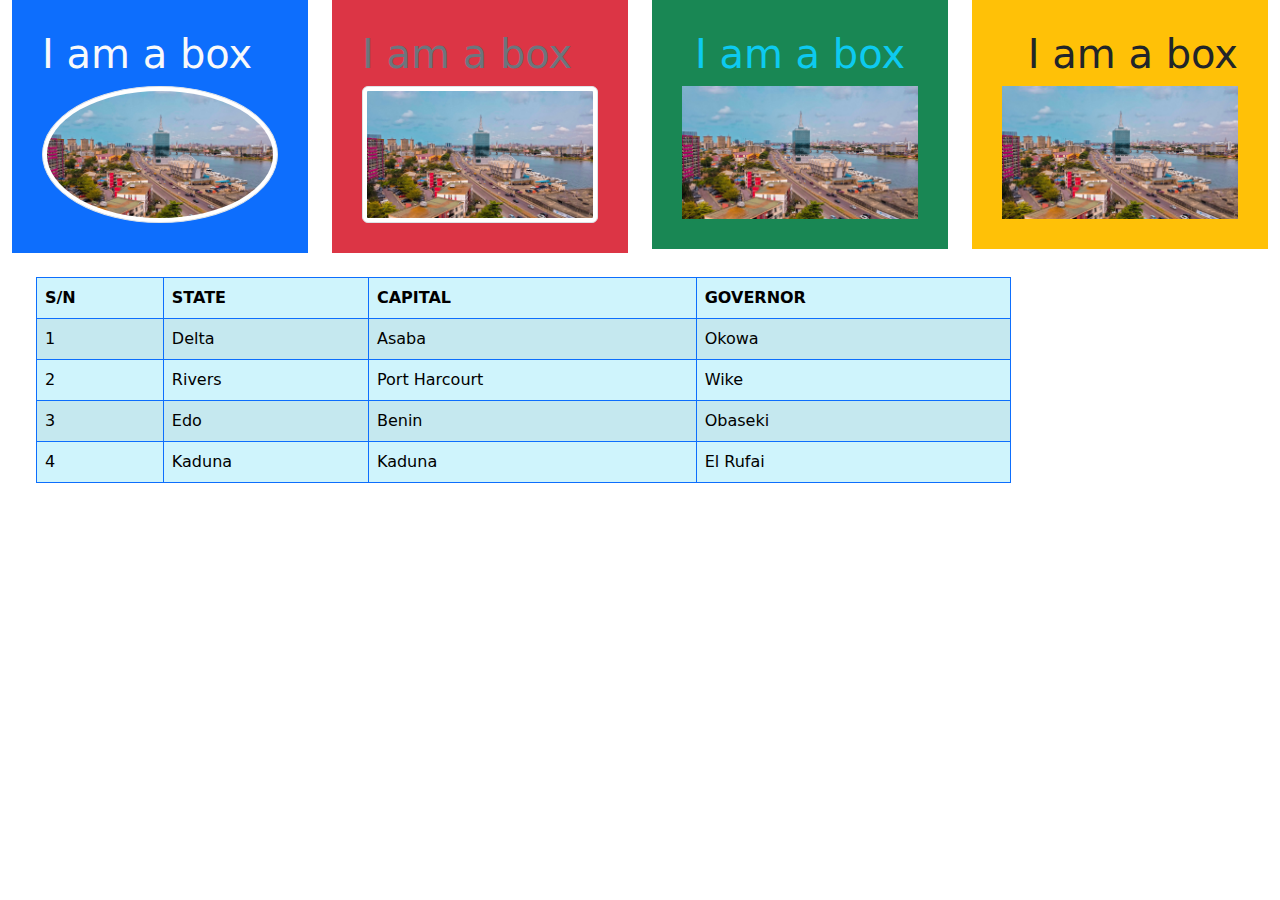
<file: index.html>
<!DOCTYPE html>
<html lang="en">
<head>
    <meta charset="UTF-8">
    <meta http-equiv="X-UA-Compatible" content="IE=edge">
    <meta name="viewport" content="width=device-width, initial-scale=1.0">
    <title>Bootstrap</title>
    <!-- CSS only -->
<!-- <link href="https://cdn.jsdelivr.net/npm/bootstrap@5.2.2/dist/css/bootstrap.min.css" rel="stylesheet" integrity="sha384-Zenh87qX5JnK2Jl0vWa8Ck2rdkQ2Bzep5IDxbcnCeuOxjzrPF/et3URy9Bv1WTRi" crossorigin="anonymous"> -->
<link rel="stylesheet" href="css/bootstrap.min.css" />
<link rel="stylesheet" href="style.css"/>
</head>
<body>
   <div class="container-fluid">
        <div class="row">
            <div class="col-lg-3 col-sm-3">
                <div class="box bg-primary">
                    <h1 class="text-light">I am a box</h1>
                    <img class="img-fluid rounded-circle img-thumbnail" src="IMAGES/THIS_IS_LAGOS.jpg">
                </div>
            </div>
            <div class="col-lg-3 col-sm-3">
                <div class="box bg-danger">
                    <h1 class="text-secondary text-start">I am a box</h1>
                    <img class="img-fluid rounded img-thumbnail" src="IMAGES/THIS_IS_LAGOS.jpg">
                </div>
            </div>
            <div class="col-lg-3 col-sm-3">
                <div class="box bg-success">
                    <h1 class="text-info text-center">I am a box</h1>
                    <img class="img-fluid" src="IMAGES/THIS_IS_LAGOS.jpg">

                </div>
            </div>
            <div class="col-lg-3 col-sm-3">
                <div class="box bg-warning">
                    <h1 class="text-dark text-end">I am a box</h1>
                    <img class="img-fluid" src="IMAGES/THIS_IS_LAGOS.jpg">
                </div>
            </div>
            

<div class="row">
    <div class="col-10">
        <div class="p-4">
            <table class="table table-striped table-info table-hover table-bordered border-primary table-responsive table-lg">
                <thead>
                    <tr>
                        <th>S/N</th>
                        <th>STATE</th>
                        <th>CAPITAL</th>
                        <th>GOVERNOR</th>
                    </tr>
                </thead>
                <tbody>
                    <tr>
                        <td>1</td>
                        <td>Delta</td>
                        <td>Asaba</td>
                        <td>Okowa</td>
                    </tr>
                    
                    <tr>
                        <td>2</td>
                        <td>Rivers</td>
                        <td>Port Harcourt</td>
                        <td>Wike</td>
                    </tr>
                    <tr>
                        <td>3</td>
                        <td>Edo</td>
                        <td>Benin</td>
                        <td>Obaseki</td>
                    </tr>
                    <tr>
                        <td>4</td>
                        <td>Kaduna</td>
                        <td>Kaduna</td>
                        <td>El Rufai</td>
                    </tr>
        
                </tbody>
            </table>
        </div>

    </div>

        

    <!-- JavaScript Bundle with Popper --> 
 <!-- <script src="https://cdn.jsdelivr.net/npm/bootstrap@5.2.2/dist/js/bootstrap.bundle.min.js" integrity="sha384-OERcA2EqjJCMA+/3y+gxIOqMEjwtxJY7qPCqsdltbNJuaOe923+mo//f6V8Qbsw3" crossorigin="anonymous"></script> -->
<script src="js/bootstrap.min.js"></script>


   


</body>
</html>
</file>
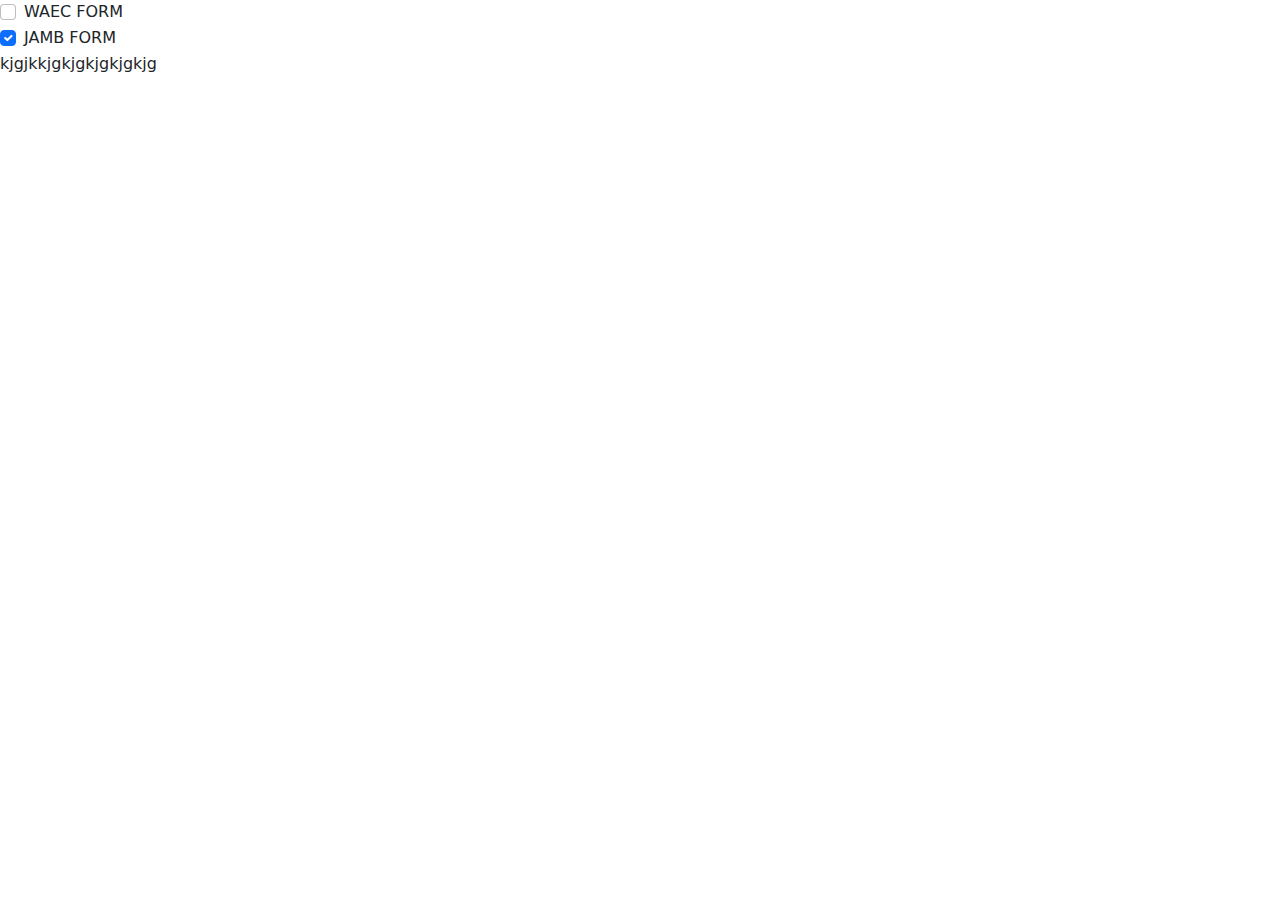
<file: indext.html>
<!DOCTYPE html>
<html lang="en">
<head>
    <meta charset="UTF-8">
    <meta http-equiv="X-UA-Compatible" content="IE=edge">
    <meta name="viewport" content="width=device-width, initial-scale=1.0">
    <title>Bootstrap</title>
    <!-- CSS only -->
<!-- <link href="https://cdn.jsdelivr.net/npm/bootstrap@5.2.2/dist/css/bootstrap.min.css" rel="stylesheet" integrity="sha384-Zenh87qX5JnK2Jl0vWa8Ck2rdkQ2Bzep5IDxbcnCeuOxjzrPF/et3URy9Bv1WTRi" crossorigin="anonymous"> -->
<link rel="stylesheet" href="css/bootstrap.min.css" />
<link rel="stylesheet" href="style.css"/>
</head>
<body>




    <div class="form-check">
        <input class="form-check-input" type="checkbox" value="" id="flexCheckDefault">
        <label class="form-check-label" for="flexCheckDefault">
          WAEC FORM
        </label>
      </div>
      <div class="form-check">
        <input class="form-check-input" type="checkbox" value="" id="flexCheckChecked" checked>
        <label class="form-check-label" for="flexCheckChecked">
          JAMB FORM
        </label>
      </div>


      <p>kjgjkkjgkjgkjgkjgkjg</p>
</body>
<script src="js/bootstrap.min.js"></script>
</html>
</file>
<file: style.css>
.box{
    height: auto;
    padding: 30px;

}
</file>
